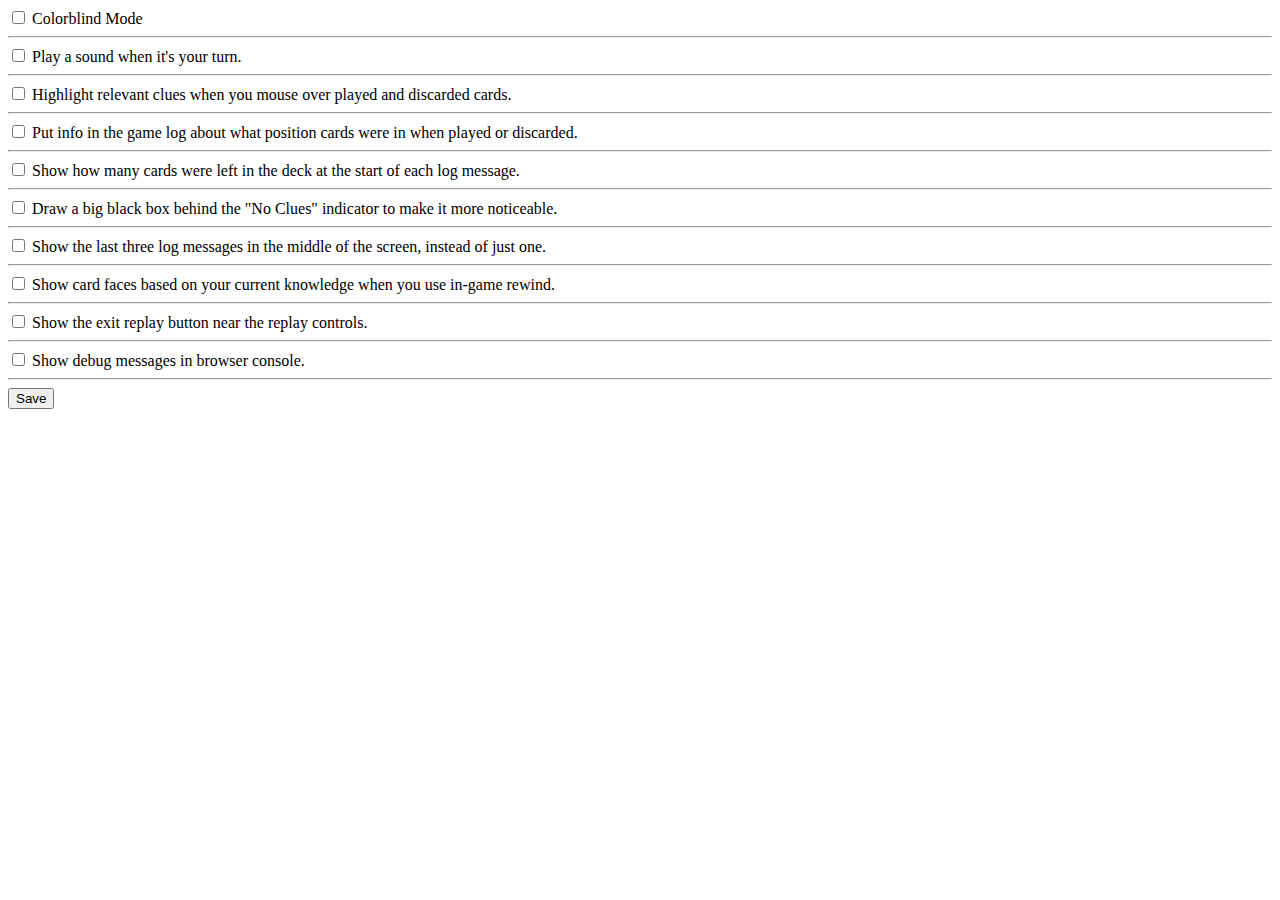
<file: extension/options.html>
<!DOCTYPE html>
<html>
<head>
    <title>Make Hanabi Great Again Options</title>
    <style>
        body: { padding: 10px; }
    </style>
</head>

<body>

<label>
    <input type="checkbox" id="MHGA_colorblind_mode">
    Colorblind Mode
</label>
<br><hr>
<label>
    <input type="checkbox" id="MHGA_beep_notifications">
    Play a sound when it's your turn.
</label>
<br><hr>
<label>
    <input type="checkbox" id="MHGA_highlight_non_hand_cards">
    Highlight relevant clues when you mouse over played and discarded cards.
</label>
<br><hr>
<label>
    <input type="checkbox" id="MHGA_show_slot_nums">
    Put info in the game log about what position cards were in when played or discarded.
</label>
<br><hr>
<label>
    <input type="checkbox" id="MHGA_show_log_numbers">
    Show how many cards were left in the deck at the start of each log message.
</label>
<br><hr>
<label>
    <input type="checkbox" id="MHGA_show_no_clues_box">
    Draw a big black box behind the "No Clues" indicator to make it more noticeable.
</label>
<br><hr>
<label>
    <input type="checkbox" id="MHGA_show_more_log">
    Show the last three log messages in the middle of the screen, instead of just one.
</label>
<br><hr>
<label>
    <input type="checkbox" id="MHGA_show_faces_in_replay">
    Show card faces based on your current knowledge when you use in-game rewind.
</label><br><hr>
<label>
    <input type="checkbox" id="MHGA_show_exitreplay_center">
    Show the exit replay button near the replay controls.
</label>
<br><hr>
<label>
    <input type="checkbox" id="MHGA_show_debug_messages">
    Show debug messages in browser console.
</label>


<br><hr>
<div id="status"></div>
<button id="save">Save</button>

<script src="options.js"></script>
</body>
</html>
</file>
